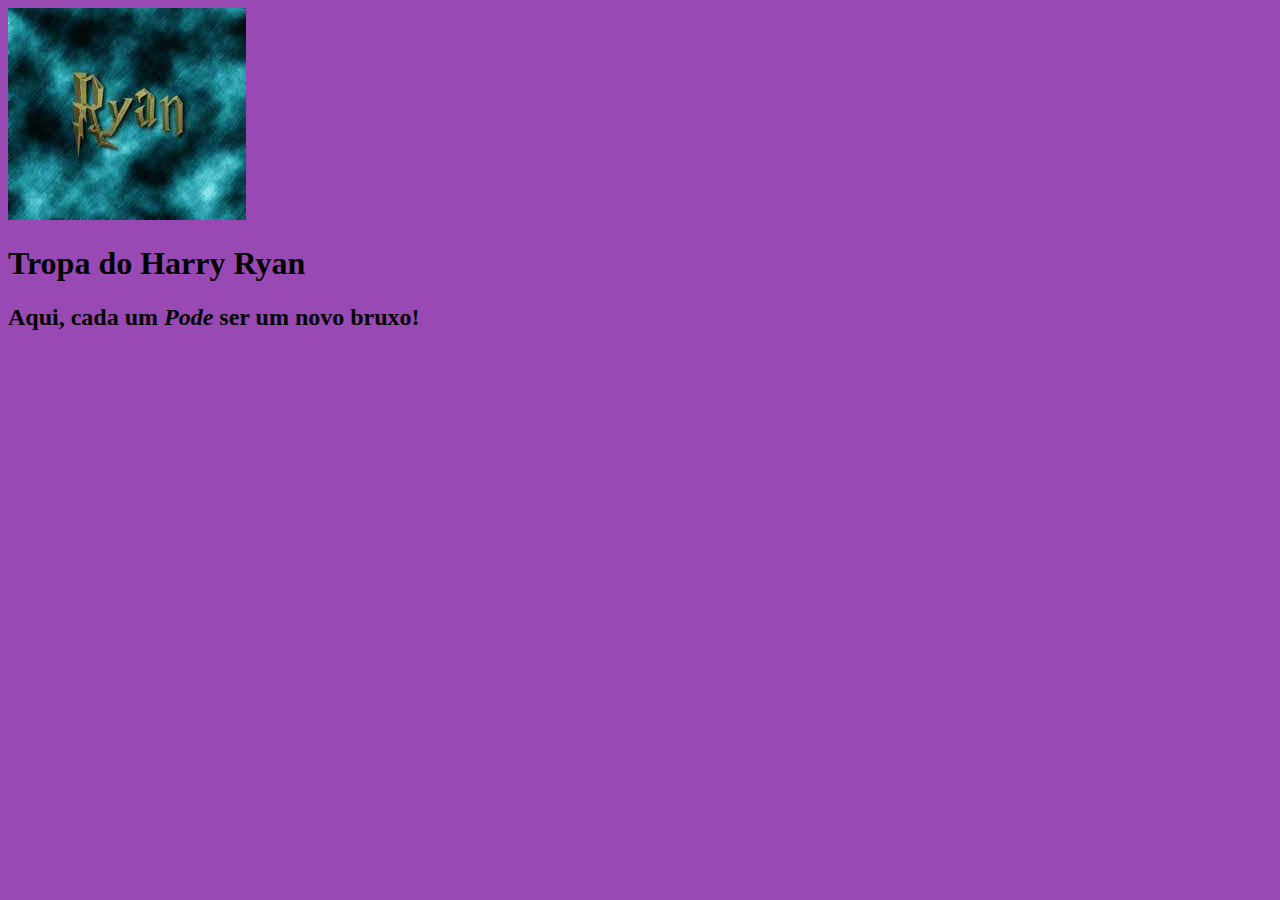
<file: resposible-main/Ryan/index.html>
<!DOCTYPE html>
<html lang="pt-br">
<head>
    <meta charset="UTF-8">
    <meta name="viewport" content="width=device-width, initial-scale=1.0">
     <link rel="stylesheet" href="styless.css">
    <title>Harry Ryan</title>
</head>
      <body>
        <header> 
      <div>
  <img src="img/logo.png"  sec="img/logo.png"  alt="logotipo">     
<h1 class="container_titulo"> 
         Tropa do <b class="container_titulo--negrito">Harry Ryan</b>         
      <p class="container__frase">
         <h2> Aqui, cada um <i>Pode</i> ser um novo bruxo!</h2>     
            </p>
          </h1>
     </div>





     </header>
    
</body>
</html>
</file>
<file: resposible-main/Ryan/styless.css>
@import url(styles/header.css);

:root{

--cor-de-fundo: #9949B4;

--cor-cabecalho: #FFFFFF;

}

body{

background-color: var(--cor-de-fundo);

margin: 3;

}
</file>
